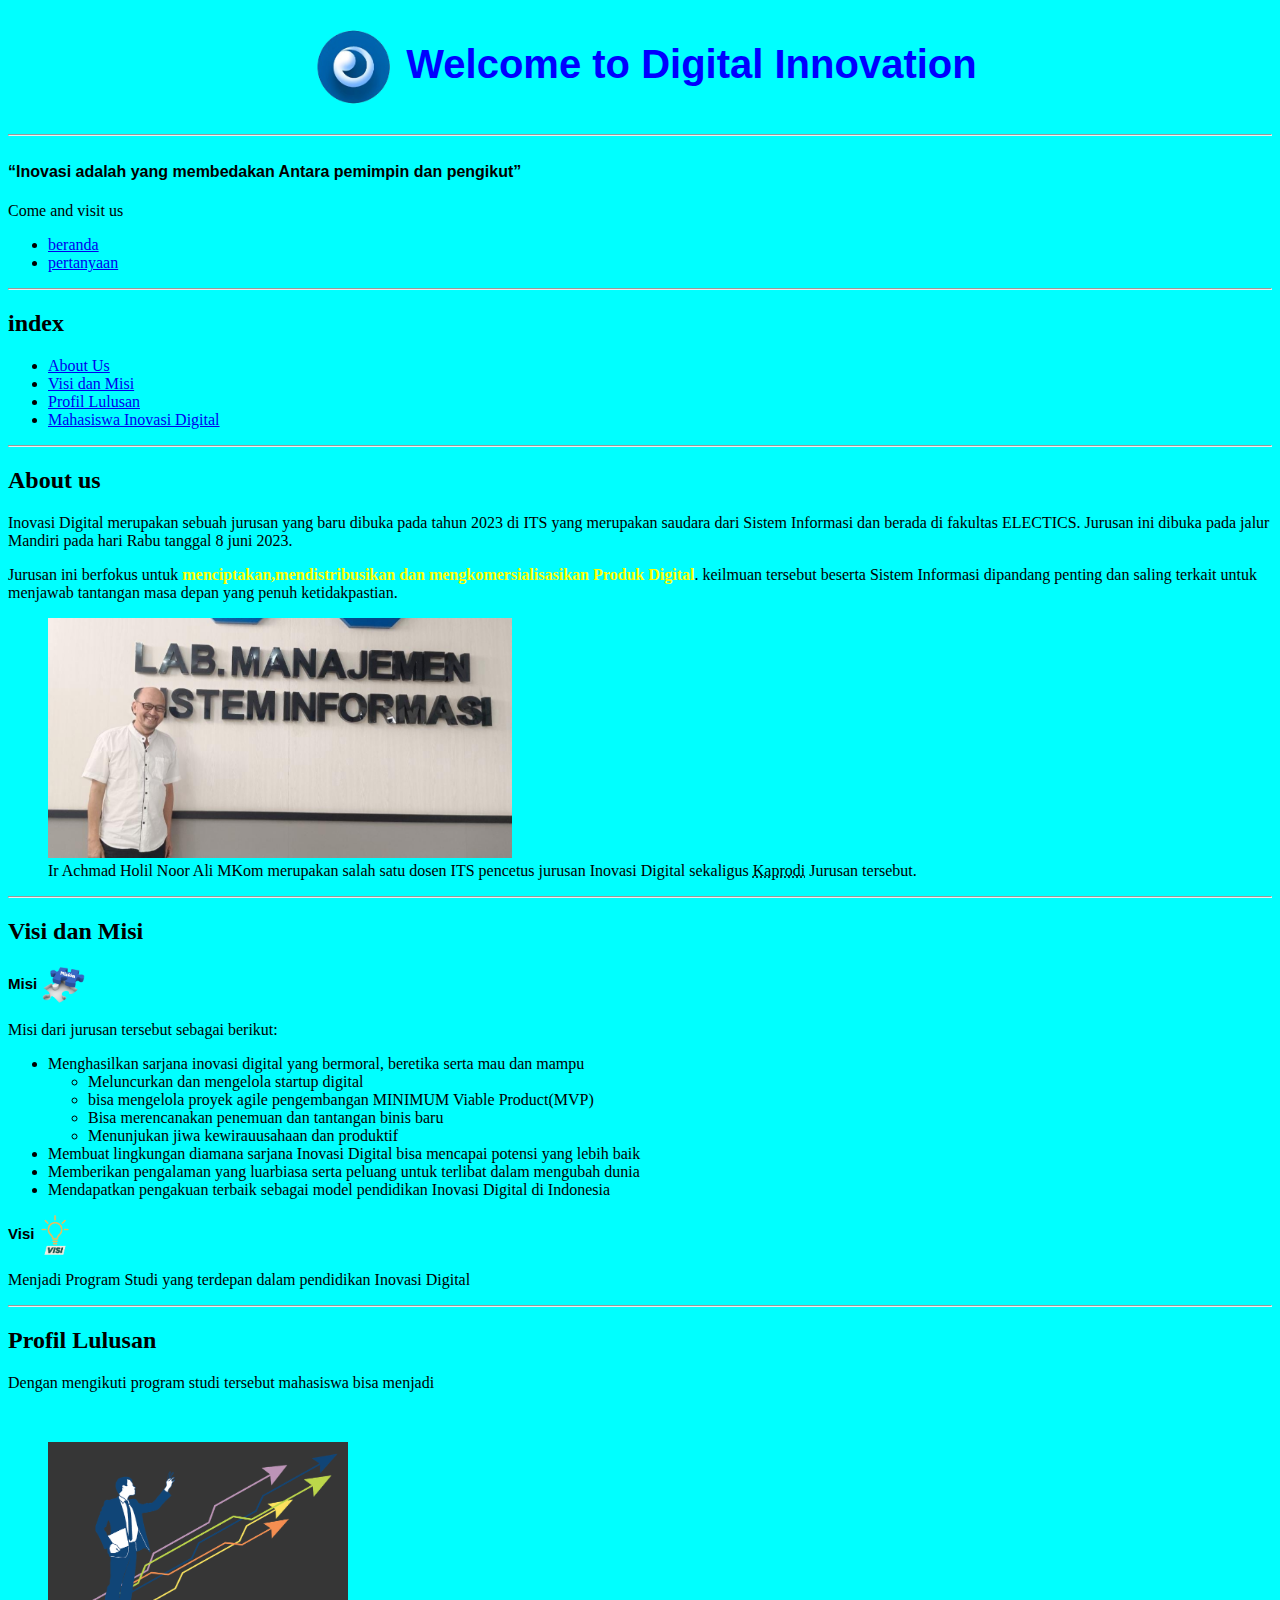
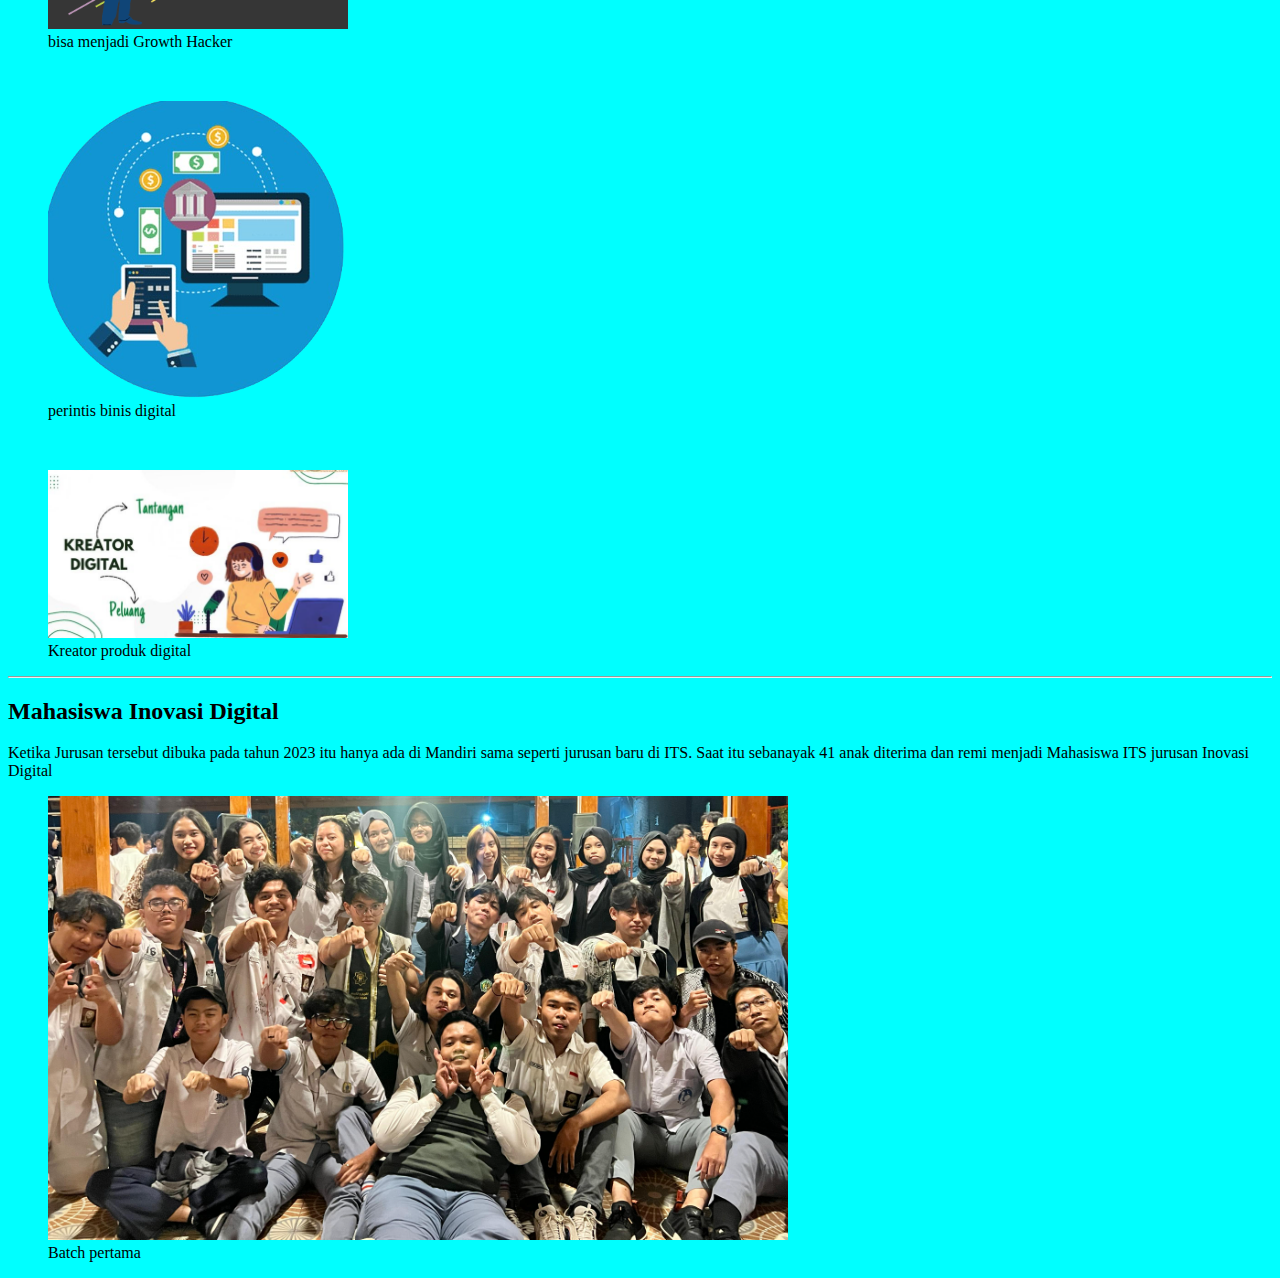
<file: index.html>
<!DOCTYPE html>
<html>
<head>
    <meta charset="UTF-8">
    <meta name="viewport" content="width=device-width, initial-scale=1.0">
    <title>Inovasi Digital</title>
    <link rel="stylesheet" href="style.CSS">
</head>
<body>
    <h1 align="center" id="judul"><img src="lamabang_inovasi_digital-removebg-preview.png" alt="lambang inovasi digital" height="80" align="center" >Welcome to Digital Innovation</h1>
    <hr id="hr1">
    <header>
        <h2><q>Inovasi adalah yang membedakan Antara pemimpin dan pengikut</q></h2>
        <nav>
            <p>Come and visit us</p>
            <ul>
                <li><a href="index.html">beranda</a></li>
                <li><a href="form pertanyaan.html">pertanyaan</a></li>
            </ul>
        </nav>
    </header>
    <hr id="hr2
    ">
    <main>
        <section>
                <h2>index</h2>
                <ul>
                    <li><a href="index.html#about us">About Us</a></li>
                    <li><a href="index.html#visi dan misi">Visi dan Misi</a></li>
                    <li><a href="index.html#profil lulusan">Profil Lulusan</a></li>
                    <li><a href="index.html#mahasiswa">Mahasiswa Inovasi Digital</a></li>
                </ul>
        </section>
        <hr id="hr3">
        <section>
                <h2 id="about us">About us</h2>
    
                <p>Inovasi Digital merupakan sebuah jurusan yang baru dibuka pada tahun 2023 di ITS yang merupakan saudara dari Sistem Informasi dan berada di fakultas ELECTICS. Jurusan ini dibuka pada jalur Mandiri pada hari Rabu tanggal 8 juni 2023.</p>

                <p>Jurusan ini berfokus untuk <strong id="s1">menciptakan,mendistribusikan dan mengkomersialisasikan Produk Digital</strong>. keilmuan tersebut beserta Sistem Informasi dipandang penting dan saling terkait untuk menjawab tantangan masa depan yang penuh ketidakpastian.</p>

                <figure>
                <img src="Pak holil.PNG" alt="Pak Holil its" height="240">
                <figcaption>Ir Achmad Holil Noor Ali MKom merupakan salah satu dosen ITS pencetus jurusan Inovasi Digital sekaligus <abbr title="Kepala Prodi">Kaprodi</abbr> Jurusan tersebut.</figcaption>
                </figure>
        </section>
        <hr id="hr4">
        <section>
            <h2 id="visi dan misi">Visi dan Misi</h2>
            <h3>Misi <img src="misi-removebg-preview.png" alt="lamabang misi" height="40" align="center"></h3>
            <p>Misi dari jurusan tersebut sebagai berikut:</p>
            <ul>
                <li>Menghasilkan sarjana inovasi digital yang bermoral, beretika serta mau dan mampu
                    <ul>
                        <li>Meluncurkan dan mengelola startup digital</li>
                        <li>bisa mengelola proyek agile pengembangan MINIMUM Viable Product(MVP)</li>
                        <li>Bisa merencanakan penemuan dan tantangan binis baru</li>
                        <li>Menunjukan jiwa kewirauusahaan dan produktif</li>
                    </ul>
                </li>
                <li>Membuat lingkungan diamana sarjana Inovasi Digital bisa mencapai potensi yang lebih baik</li>
                <li>Memberikan pengalaman yang luarbiasa serta peluang untuk terlibat dalam mengubah dunia</li>
                <li>Mendapatkan pengakuan terbaik sebagai model pendidikan Inovasi Digital di Indonesia</li>
            </ul>
            <h3>Visi <img src="visi-removebg-preview.png" alt="lambang visi"  height= "40" align="center"></h3>
            <p>Menjadi Program Studi yang terdepan dalam pendidikan Inovasi Digital</p>
        </section>  
        <hr id="hr5">
        <section>
            <h2 id="profil lulusan">Profil Lulusan</h2>
            <p>Dengan mengikuti program studi tersebut mahasiswa bisa menjadi</p> <br>
            
            <figure>
            <img src="growth hacker.PNG" alt="growth hacker" width="300">
            <figcaption>bisa menjadi Growth Hacker</figcaption>
            </figure>
            <br>
            
            <figure>
            <img src="Perintis_Binis_Digital-removebg-preview.png" alt="perintis binis digital" width="300">
            <figcaption>perintis binis digital</figcaption>
            </figure>
            <br>
            
            <figure>
            <img src="kreator produk digital.PNG" alt="kreator produk digital" width="300">
            <figcaption>Kreator produk digital</figcaption>
            </figure>
        </section>
        <hr id="hr6">
        <section>
            <h2 id="mahasiswa">Mahasiswa Inovasi Digital</h2>
            <p>Ketika Jurusan tersebut dibuka pada tahun 2023 itu hanya ada di Mandiri sama seperti jurusan baru di ITS. Saat itu sebanayak 41 anak diterima dan remi menjadi Mahasiswa ITS jurusan Inovasi Digital</p>
            <figure>
            <img src="Mahasiswa Inovasi Digital.PNG" alt="mahasiswa inovasi digital 23">
            <figcaption>Batch pertama</figcaption>
            </figure>
        </section>
    </main>
</body>
</html>
</file>
<file: style.CSS>
#judul{
    color: blue;
    font-size: 40px;
    font-family: "Montserrat", sans-serif;
}

body{
    background-color: aqua;
}


#s1{
    color: yellow;
}

/* gunakan child selector  */
h2>q{
    font-family: Arial;
    font-size: 16px;
}

/* style form pertanyaan */
#judul{
    color: blue;
    font-size: 40px;
    font-family: "Montserrat", sans-serif;
}

h3{
    font-size: 15px;
    font-family: "Poppins", sans-serif;
}


.headingform{
    font-family: Arial;
    font-size: 16px;
}

fieldset{
    background-color: white;
}
</file>
